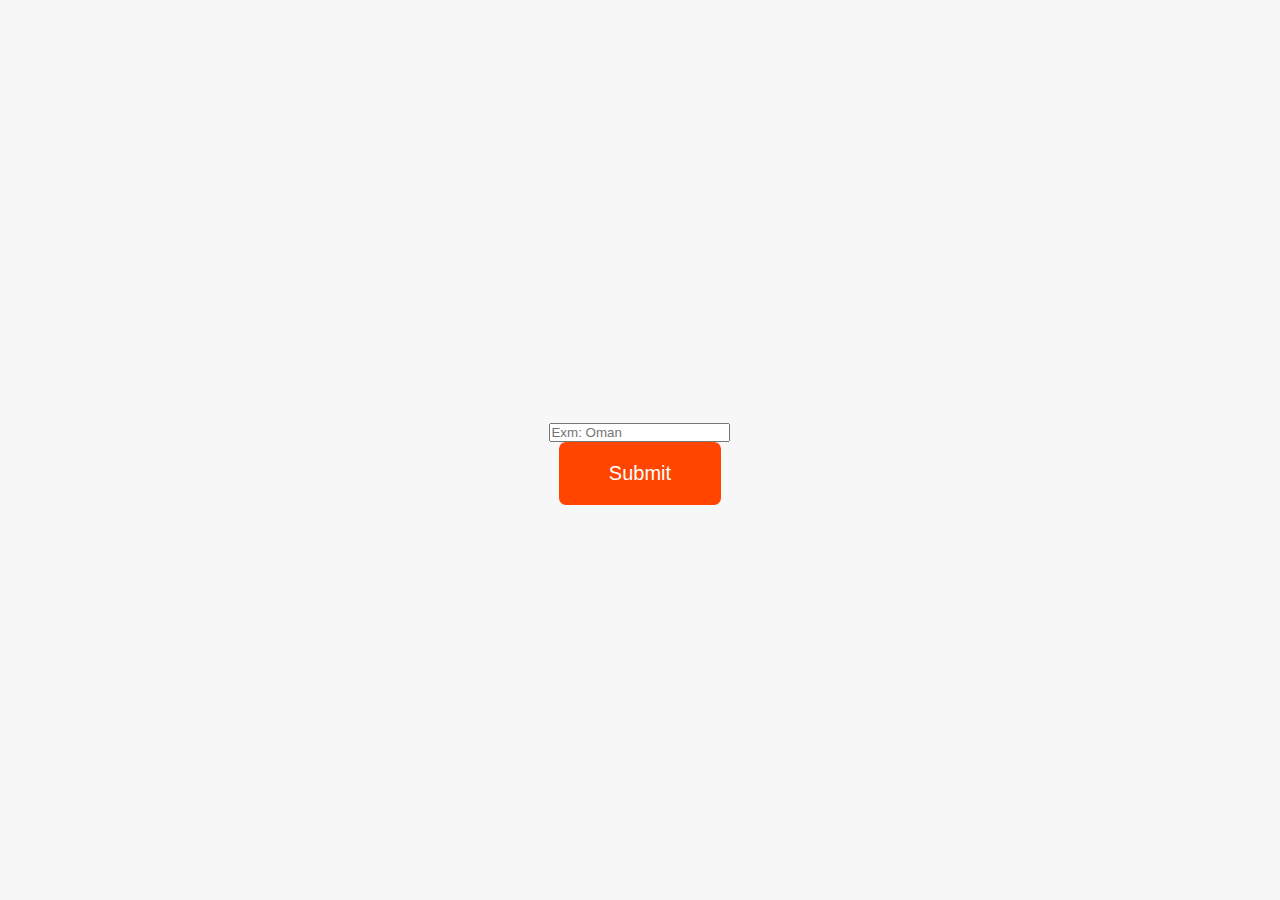
<file: index.html>
<!DOCTYPE html>
<html lang="en">
  <head>
    <meta charset="UTF-8" />
    <meta name="viewport" content="width=device-width, initial-scale=1.0" />
    <meta http-equiv="X-UA-Compatible" content="ie=edge" />
    <link rel="stylesheet" href="style.css" />
    <script defer src="script.js"></script>
    <title>Asynchronous JavaScript</title>
  </head>
  <body>
    
    
    <!-- <button onclick="countryNameFromInput()">Submit</button> -->
    <main class="container">
      <div class="countries">
  <table class="countries-table">
    <thead>
      <tr>
        <th>Flag</th>
        <th>Country</th>
        <th>Region</th>
        <th>Population (M)</th>
        <th>Language</th>
        <th>Currency</th>
      </tr>
    </thead>
    <tbody class="countries-body">
      <!-- Rows will be added here by JS -->
    </tbody>
  </table>
</div>

      
      <input type="text" placeholder="Exm: Oman" id="input" class="field-country"/>
      <button class="btn-country" onclick="countryNameFromInput()">
        Submit
      </button>
      <div class="images"></div>
    </main>
  </body>
</html>
</file>
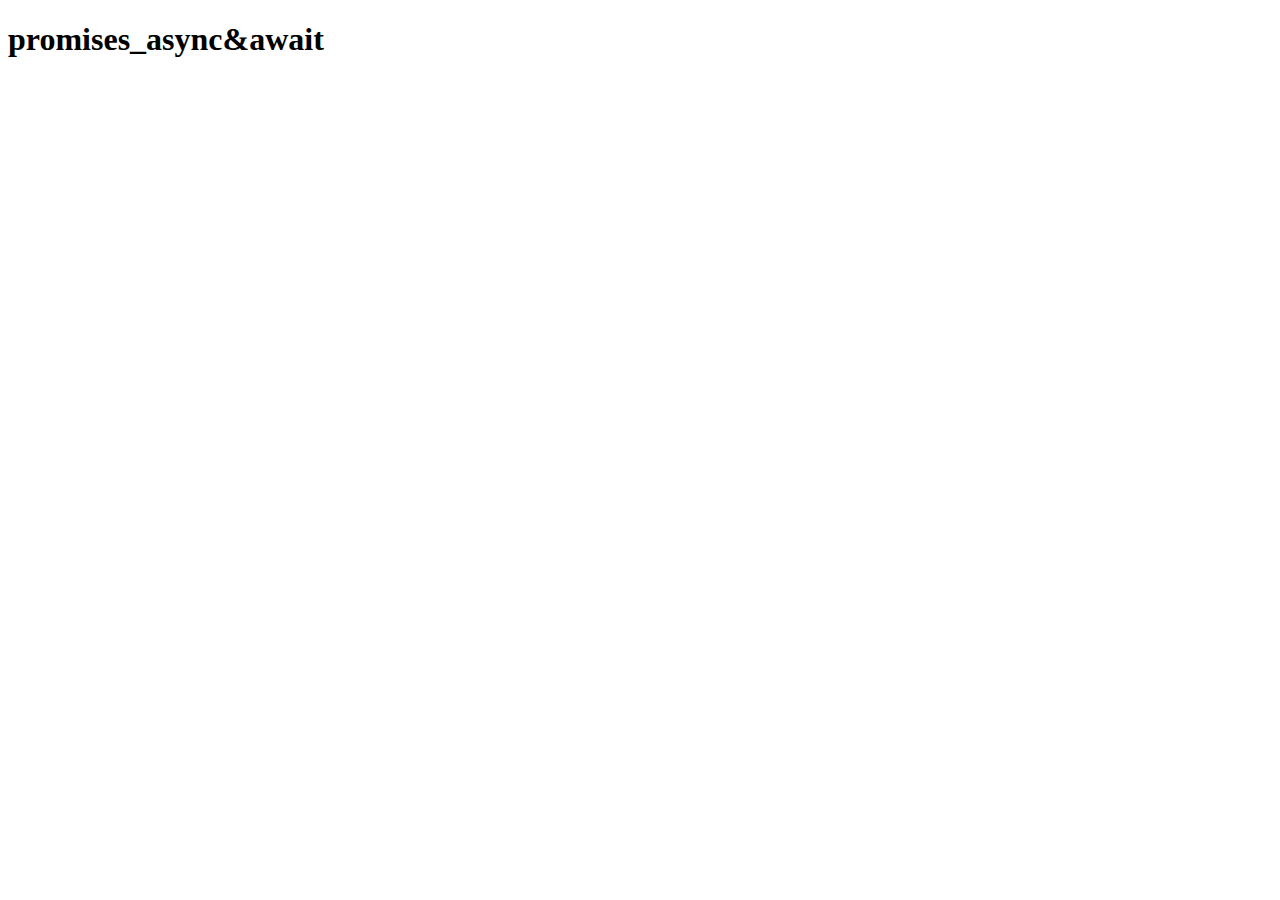
<file: promises_async&await.html>
<!DOCTYPE html>
<html lang="en">
<head>
    <meta charset="UTF-8">
    <meta name="viewport" content="width=device-width, initial-scale=1.0">
    <title>Document</title>
</head>
<body>
    <h1>promises_async&await</h1>
</body>
<script src="promises_async&await.js"></script>
</html>
</file>
<file: style.css>
* {
  margin: 0;
  padding: 0;
  box-sizing: inherit;
}

html {
  font-size: 62.5%;
  box-sizing: border-box;
}

body {
  font-family: system-ui;
  color: #555;
  background-color: #f7f7f7;
  min-height: 100vh;

  display: flex;
  align-items: center;
  justify-content: center;
}

.container {
  display: flex;
  flex-flow: column;
  align-items: center;
}

.countries {
  /* margin-bottom: 8rem; */
  display: flex;

  font-size: 2rem;
  opacity: 0;
  transition: opacity 1s;
}

.country {
  background-color: #fff;
  box-shadow: 0 2rem 5rem 1rem rgba(0, 0, 0, 0.1);
  font-size: 1.8rem;
  width: 30rem;
  border-radius: 0.7rem;
  margin: 0 3rem;
  /* overflow: hidden; */
}

.neighbour::before {
  content: 'Neighbour country';
  width: 100%;
  position: absolute;
  top: -4rem;

  text-align: center;
  font-size: 1.8rem;
  font-weight: 600;
  text-transform: uppercase;
  color: #888;
}

.neighbour {
  transform: scale(0.8) translateY(1rem);
  margin-left: 0;
}

.country__img {
  width: 30rem;
  height: 17rem;
  object-fit: cover;
  background-color: #eee;
  border-top-left-radius: 0.7rem;
  border-top-right-radius: 0.7rem;
}

.country__data {
  padding: 2.5rem 3.75rem 3rem 3.75rem;
}

.country__name {
  font-size: 2.7rem;
  margin-bottom: 0.7rem;
}

.country__region {
  font-size: 1.4rem;
  margin-bottom: 2.5rem;
  text-transform: uppercase;
  color: #888;
}

.country__row:not(:last-child) {
  margin-bottom: 1rem;
}

.country__row span {
  display: inline-block;
  margin-right: 2rem;
  font-size: 2.4rem;
}

.btn-country {
  border: none;
  font-size: 2rem;
  padding: 2rem 5rem;
  border-radius: 0.7rem;
  color: white;
  background-color: orangered;
  cursor: pointer;
}

.images {
  display: flex;
}

.images img {
  display: block;
  width: 80rem;
  margin: 4rem;
}

.images img.parallel {
  width: 40rem;
  margin: 2rem;
  border: 3rem solid white;
  box-shadow: 0 2rem 5rem 1rem rgba(0, 0, 0, 0.1);
}
</file>
